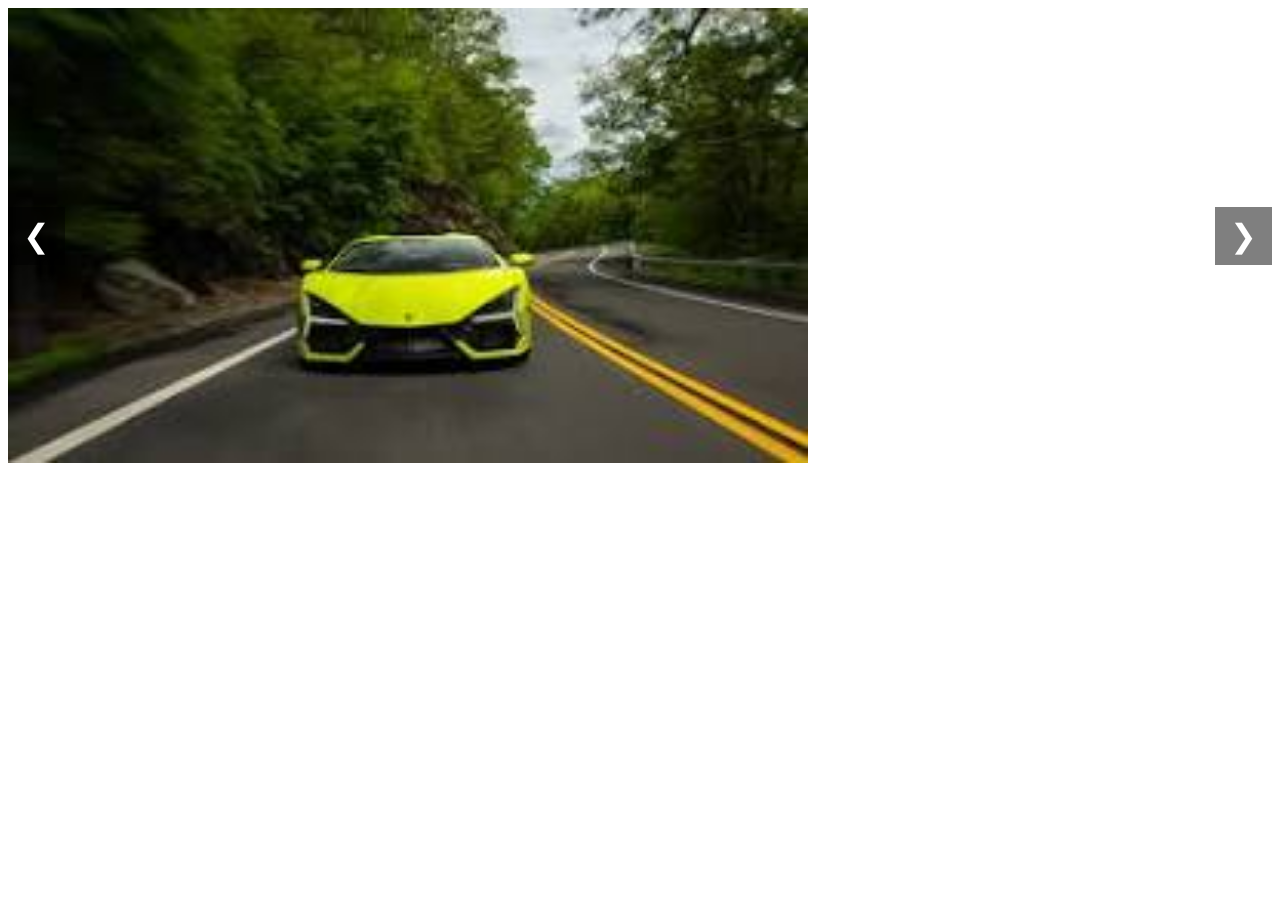
<file: image-slider/index.html>
<!DOCTYPE html>
<html lang="en">
<head>
    <meta charset="UTF-8">
    <meta name="viewport" content="width=device-width, initial-scale=1.0">
    <title>Image Slider</title>
    <link rel="stylesheet" href="style.css">
</head>
<body>
    <div class="slider">
        <div class="slides">

            <img class="slide" src="image1.jpg" alt="Image #1">
            <img class="slide" src="image2.jpg" alt="Image #2">
            <img class="slide" src="image3.jpg" alt="Image #3">

        </div>
        <button class="prev" onclick="prevSlide()">&#10094</button>
        <button class="next" onclick="nextSlide()">&#10095</button>
    </div>
    <script src="index.js"></script>

</body>
</html>
</file>
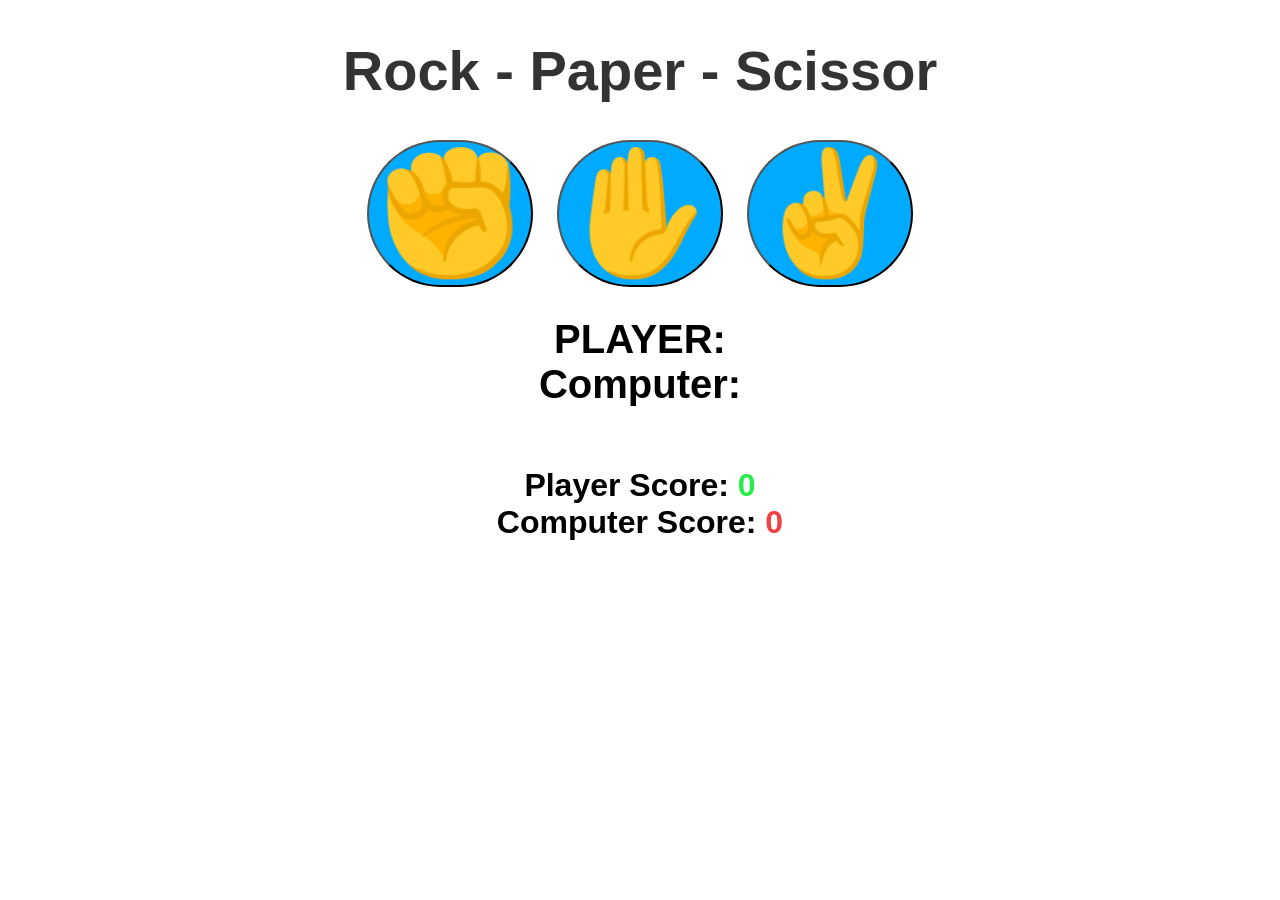
<file: rock-paper-scissor/index.html>
<!DOCTYPE html>
<html lang="en">
<head>
    <meta charset="UTF-8">
    <meta name="viewport" content="width=device-width, initial-scale=1.0">
    <title>rock-paper-scissor-game</title>
</head>
<link rel="stylesheet" href="style.css"> 
<body>
    
    <h1>Rock - Paper - Scissor</h1>
    <div class="choices">

    <button onclick="playGame('rock')">✊</button>
    <button onclick="playGame('paper')">✋</button>
    <button onclick="playGame('scissors')">✌️</button>

    </div>

    <div id="playerDisplay">PLAYER: </div>
    <div id="computerDisplay">Computer: </div>
    <div id="resultDisplay"></div>

    <!-- Store the score you can skip also -->

    <div class="scoreDisplay">Player Score: 
        <span id="playerScoreDisplay">0</span>
    </div>

    <div class="scoreDisplay">Computer Score: 
        <span id="computerScoreDisplay">0</span>
    </div>

    <script src = "index.js"></script>
</body>
</html>
</file>
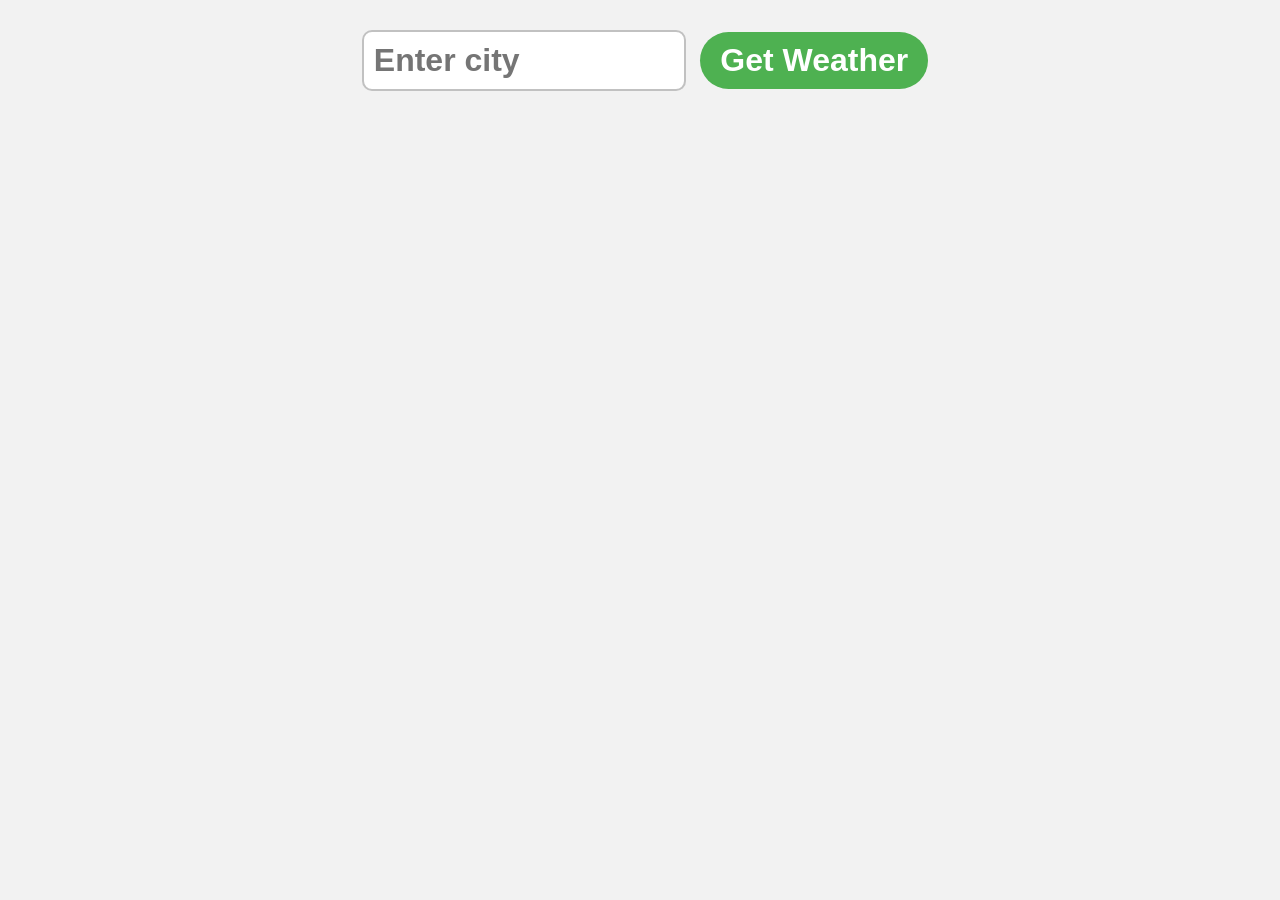
<file: weather-app/index.html>
<!DOCTYPE html>
<html lang="en">
<head>
    <meta charset="UTF-8">
    <meta name="viewport" content="width=device-width, initial-scale=1.0">
    <title>Weather App</title>
    <link rel="stylesheet" href="style.css">
</head>
<body>
    <form class="weatherForm">
        <input type="text" class="cityInput" placeholder="Enter city">
        <button type="submit">Get Weather</button>
    </form>

    <div class="card" style="display: none;">
        
    </div>
    <script src="index.js"></script>
</body>
</html>
</file>
<file: image-slider/style.css>
.slider{
    position: relative;
    width: 100%;
    margin: auto;
    overflow: hidden;

}
.slider img{
    width: 800px;
    display: none;
    
}
img.displaySlide{
    display: block;
    animation-name: fade;
    animation-duration: 1.5s;
}

.slider button{
    position: absolute;
    top: 50%;
    transform: translateY(-50%);
    font-size: 2rem;
    padding: 10px 15px;
    background-color: hsla(0,0%,0%,0.5);
    color: white;
    border: none;
    cursor: pointer;
    
}
.previous{
    left: 0;
}
.next{
    right: 0;

}

@keyframes fade{
    from{opacity: .5}
    to {opacity: 1}
}
</file>
<file: rock-paper-scissor/style.css>
body{
    font-family: Arial, Helvetica, sans-serif;
    font-weight: bold;
    margin: 0;
    display: flex;
    flex-direction: column;
    align-items: center;

}

h1{
    font-size: 3.5rem;
    color: hsl(0,0%,20%);

}
.choices{
    margin-bottom: 30px;

}

.choices button{
    font-size: 7.5rem;
    min-width: 160px;
    margin: 0 10px;
    border-radius: 250px;
    background-color: hsl(200,100%,50%);
    cursor: pointer;
    transition: background-color 0.5s ease;

}

.choices button:hover {
    background-color: hsl(200,100%,70%);
}
#playerDisplay, #computerDisplay {
    font-size: 2.5rem;
}
#resultDisplay{
    font-size: 5rem;
    margin: 30px 0;
}
.greenText, #playerScoreDisplay{
    color: hsl(130,84%,54%);

}
.redText, #computerScoreDisplay{
    color: hsl(0,84%,60%);
}
.scoreDisplay{
    font-size: 2rem;
}
</file>
<file: weather-app/style.css>
body{
    font-family: Arial, Helvetica, sans-serif;
    background-color: hsl(0,0%,95%);
    margin: 0;
    display: flex;
    flex-direction: column;
    align-items: center;

}
.weatherForm{
    margin: 20px;

}
.cityInput{
    padding: 10px;
    font-size: 2rem;
    font-weight: bold;
    border: 2px solid hsla(0,0%,20%,0.3);
    border-radius: 10px;
    margin: 10px;
    width: 300px;

}
button[type="submit"]{
    padding: 10px 20px;
    font-weight: bold;
    font-size: 2rem;
    background-color: hsl(122,39%,50%);
    color:white;
    border: none;
    border-radius: 50px;
    cursor: pointer;
}
button[type="submit"]:hover{
    background-color: hsl(122,39%,40%);

}
.card{
    background: linear-gradient(180deg,hsl(210,100%,75%),hsl(40,100%,75%));
    padding: 50px;
    border-radius: 10px;
    box-shadow: 2px 2px 5px hsla(0,0%,0%,0.5);
    min-width: 300px;
    display: flex;
    flex-direction: column;
    align-items: center;
}
h1{
    font-size: 3.5rem;
    margin-top: 0;
    margin-bottom: 25px;
}
p{
    font-size: 1.5rem;
    margin: 5px 0;
}
.cityDisplay, .tempDisplay{
    font-size: 3.5rem;
    color: hsla(0,0%,0%,0.75);
    margin-bottom: 25px;
}
.humidityDisplay{
    font-weight: bold;
    margin-bottom: 25px;

}
.descDisplay{
    font-style: italic;
    font-weight: bold;
    font-size: 2rem;
}
.weatherEmoji{
    margin: 0;
    font-size: 7.5rem;
}
.errorDisplay{
    font-size: 2.5rem;
    font-weight: bold;
    color: hsla(0,0%,0%,0.75);
}
</file>
